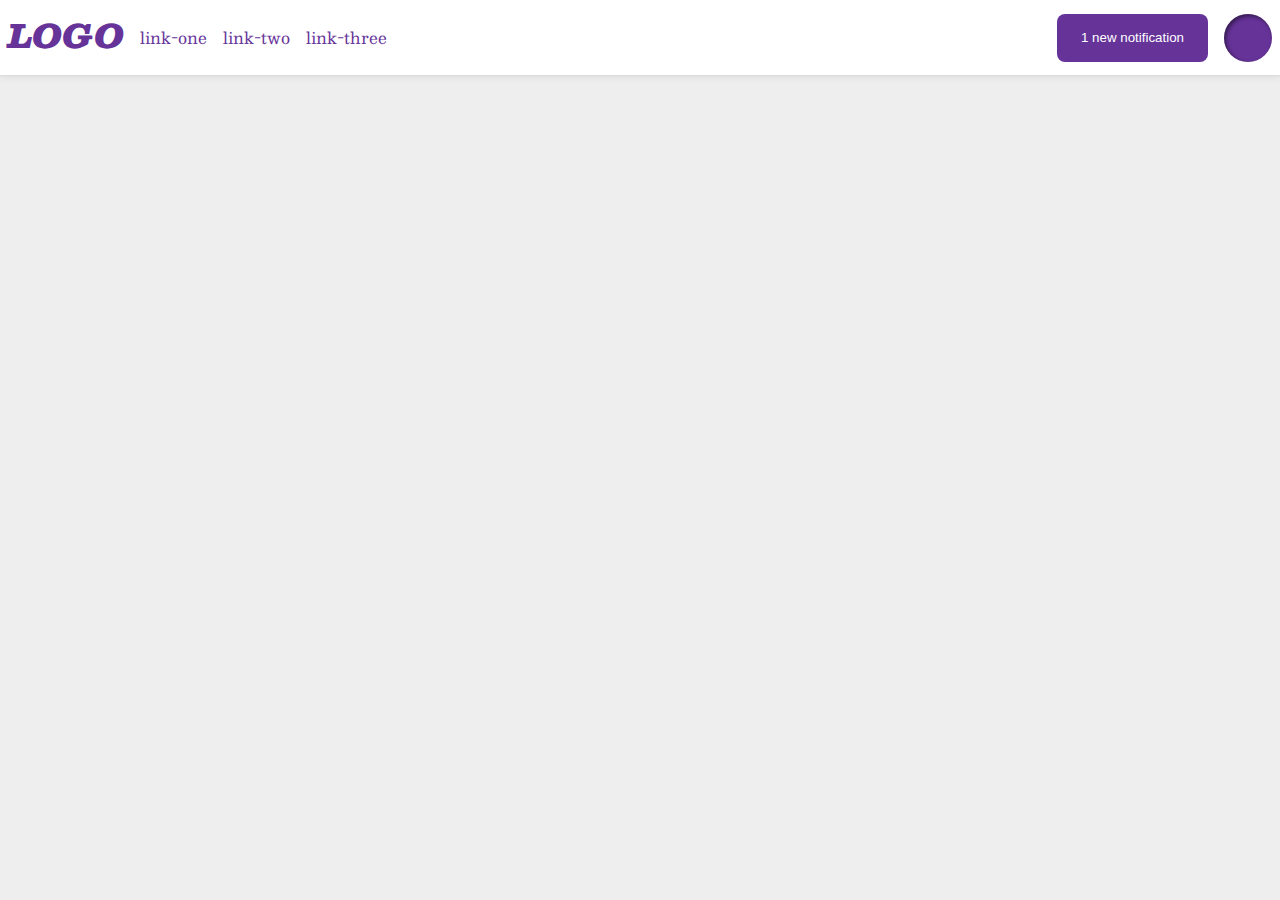
<file: flex/03-flex-header-2/index.html>
<!DOCTYPE html>
<html lang="en">
  <head>
    <meta charset="UTF-8">
    <meta http-equiv="X-UA-Compatible" content="IE=edge">
    <meta name="viewport" content="width=device-width, initial-scale=1.0">
    <title>Flex Header 2</title>
    <link rel="stylesheet" href="style.css">
  </head>
  <body>
    
    <div class="header">

      <div class="left-items">
        <div class="logo">
          LOGO
        </div>
        <ul class="links">
          <li><a href="google.com">link-one</a></li>
          <li><a href="google.com">link-two</a></li>
          <li><a href="google.com">link-three</a></li>
        </ul>
      </div>

      <div class="right-items">
        <button class="notifications">
          1 new notification
        </button>
        <div class="profile-image"></div>
      </div>

    </div>
  </body>
</html>
</file>
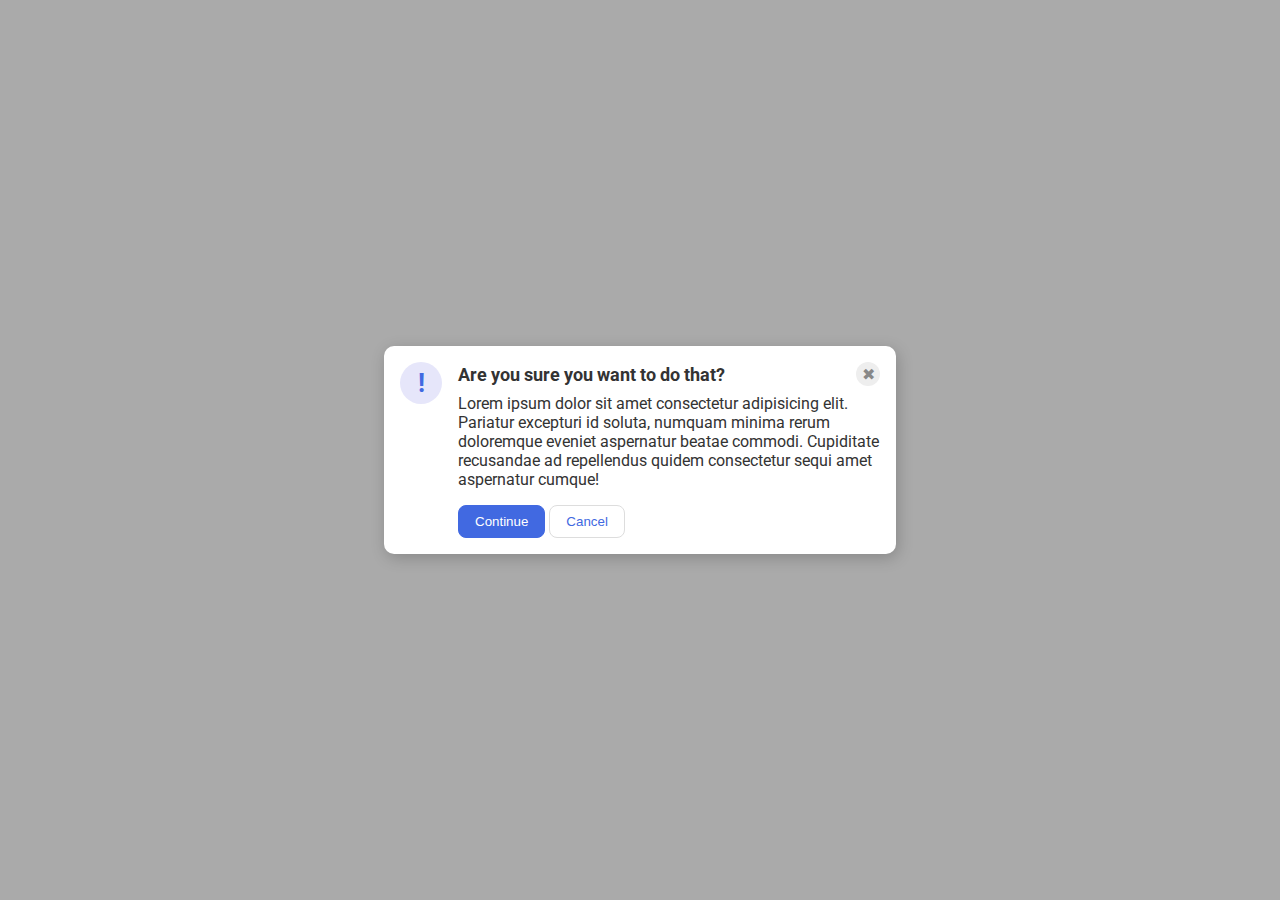
<file: flex/05-flex-modal/index.html>
<!DOCTYPE html>
<html lang="en">
  <head>
    <meta charset="UTF-8">
    <meta http-equiv="X-UA-Compatible" content="IE=edge">
    <meta name="viewport" content="width=device-width, initial-scale=1.0">
    <link rel="stylesheet" href="style.css">
    <title>Modal</title>
  </head>
  <body>
    <div class="modal">
      
      <div class="icon">!</div>

      <div class="A">
        <div class="header">Are you sure you want to do that?
          <div class="close-button">✖</div>
        </div>
        
        <div class="text">Lorem ipsum dolor sit amet consectetur adipisicing elit. Pariatur excepturi id soluta, numquam minima rerum doloremque eveniet aspernatur beatae commodi. Cupiditate recusandae ad repellendus quidem consectetur sequi amet aspernatur cumque!</div>

        <button class="continue">Continue</button>
        <button class="cancel">Cancel</button>
      </div>
        


    </div>
  </body>
</html>
</file>
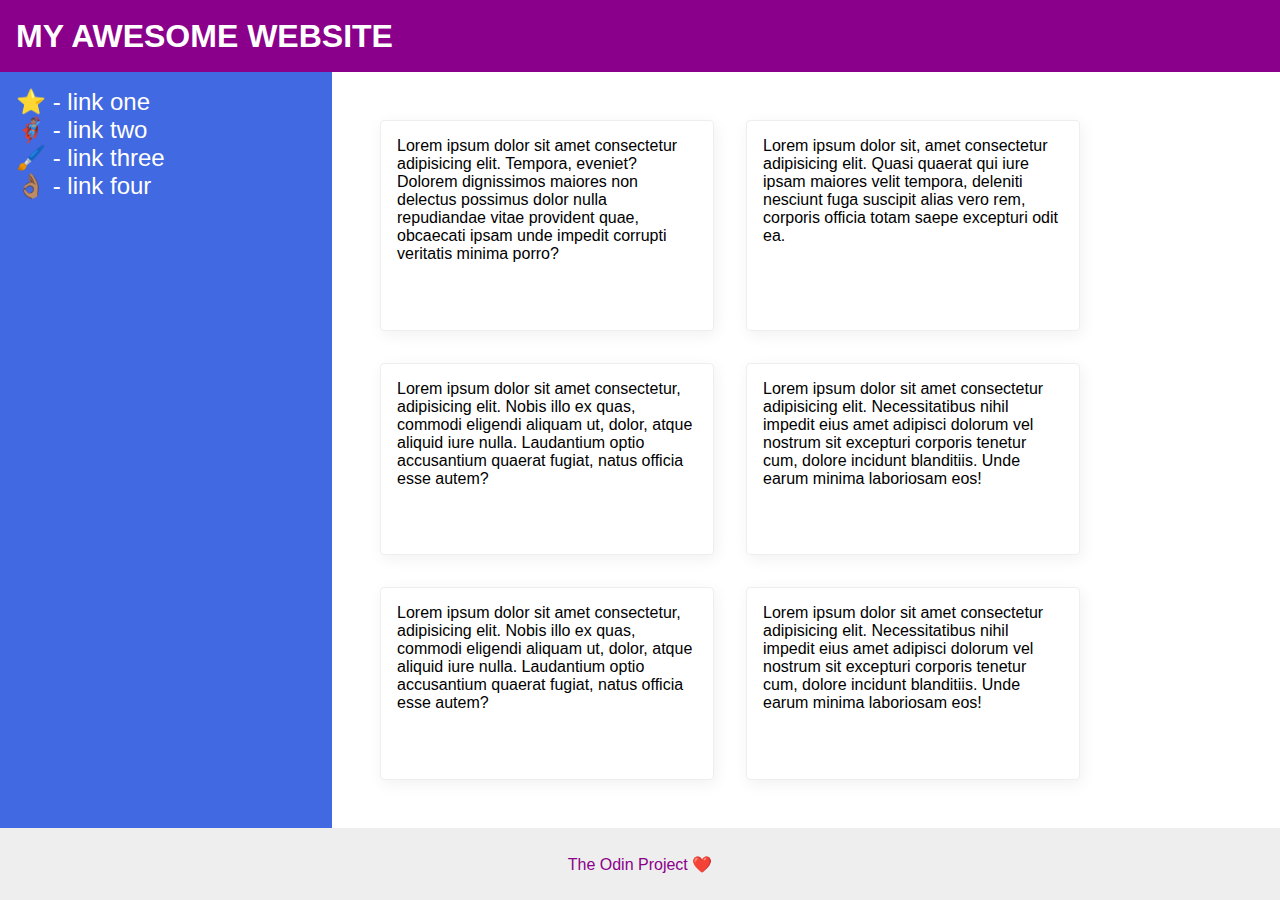
<file: flex/07-flex-layout-2/index.html>
<!DOCTYPE html>
<html lang="en">
  <head>
    <meta charset="UTF-8">
    <meta http-equiv="X-UA-Compatible" content="IE=edge">
    <meta name="viewport" content="width=device-width, initial-scale=1.0">
    <title>The Holy Grail</title>
    <link rel="stylesheet" href="style.css">
  </head>
  <body>
    <div class="header">
      MY AWESOME WEBSITE
    </div>
    


    <div class="content">
      
      <div class="sidebar">
        <ul>
          <li><a href="#">⭐ - link one</a></li>
          <li><a href="#">🦸🏽‍♂️ - link two</a></li>
          <li><a href="#">🖌️ - link three</a></li>
          <li><a href="#">👌🏽 - link four</a></li>
        </ul>
      </div>

      <div class="main">
        <div class="card">Lorem ipsum dolor sit amet consectetur adipisicing elit. Tempora, eveniet? Dolorem dignissimos maiores non delectus possimus dolor nulla repudiandae vitae provident quae, obcaecati ipsam unde impedit corrupti veritatis minima porro?</div>
        <div class="card">Lorem ipsum dolor sit, amet consectetur adipisicing elit. Quasi quaerat qui iure ipsam maiores velit tempora, deleniti nesciunt fuga suscipit alias vero rem, corporis officia totam saepe excepturi odit ea.</div>
        <div class="card">Lorem ipsum dolor sit amet consectetur, adipisicing elit. Nobis illo ex quas, commodi eligendi aliquam ut, dolor, atque aliquid iure nulla. Laudantium optio accusantium quaerat fugiat, natus officia esse autem?</div>
        <div class="card">Lorem ipsum dolor sit amet consectetur adipisicing elit. Necessitatibus nihil impedit eius amet adipisci dolorum vel nostrum sit excepturi corporis tenetur cum, dolore incidunt blanditiis. Unde earum minima laboriosam eos!</div>
        <div class="card">Lorem ipsum dolor sit amet consectetur, adipisicing elit. Nobis illo ex quas, commodi eligendi aliquam ut, dolor, atque aliquid iure nulla. Laudantium optio accusantium quaerat fugiat, natus officia esse autem?</div>
        <div class="card">Lorem ipsum dolor sit amet consectetur adipisicing elit. Necessitatibus nihil impedit eius amet adipisci dolorum vel nostrum sit excepturi corporis tenetur cum, dolore incidunt blanditiis. Unde earum minima laboriosam eos!</div>
      </div>
    </div>
    
    <div class="footer">
      The Odin Project ❤️
    </div>
  </body>
</html>
</file>
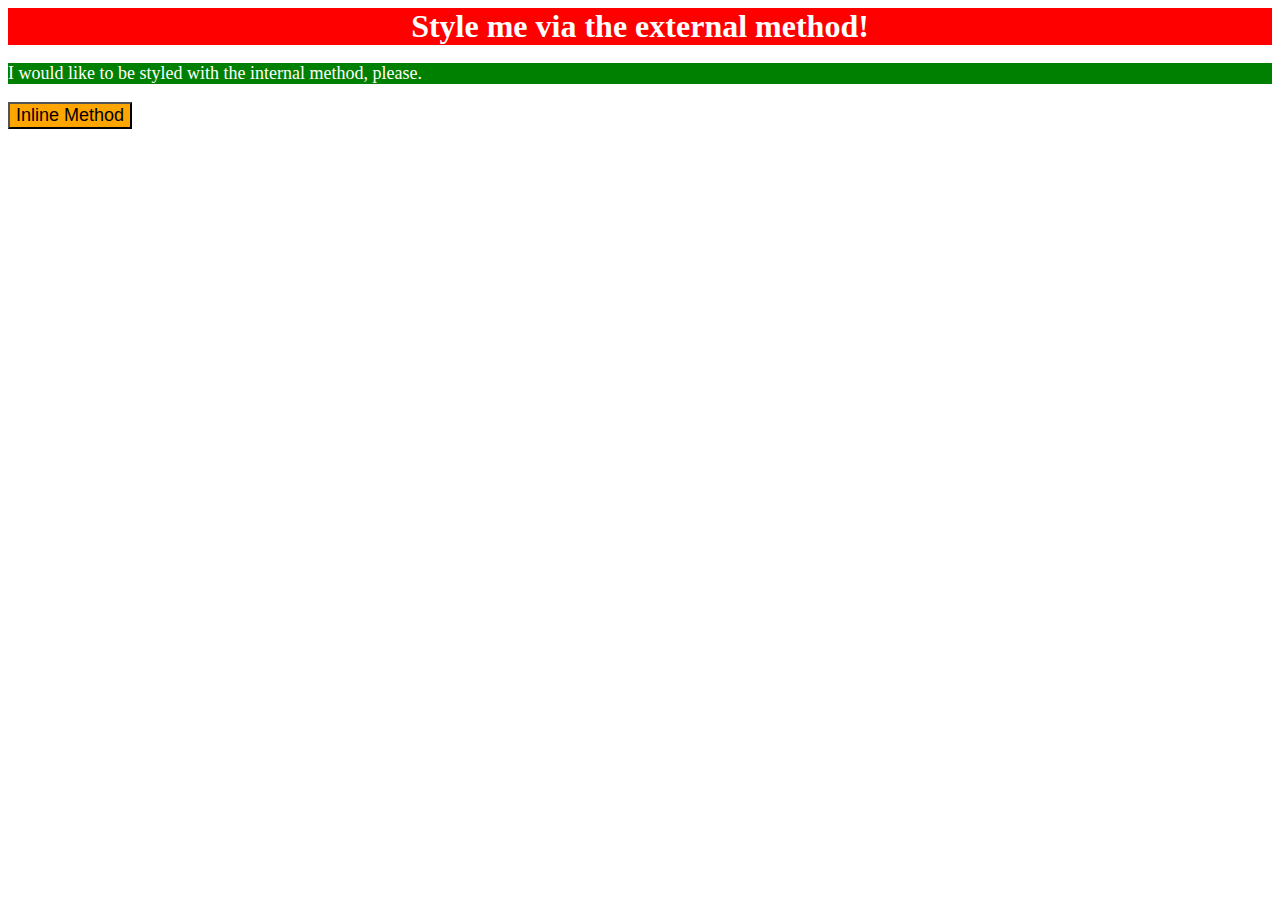
<file: foundations/01-css-methods/index.html>
<!DOCTYPE html>

<html lang="en">

  <head>
    <meta charset="UTF-8">
    <meta http-equiv="X-UA-Compatible" content="IE=edge">
    <meta name="viewport" content="width=device-width, initial-scale=1.0">
    <title>Methods for Adding CSS</title>
    <link rel="stylesheet" href="styles.css">
    <style>

      p {
        background-color: green;
        color:white;
        font-size: 18px;
      }

    </style>

  </head>

  <body>

    <div>Style me via the external method!</div>

    <p>I would like to be styled with the internal method, please.</p>

    <button style="background-color: orange;font-size: 18px;">Inline Method</button>

  </body>

</html>
</file>
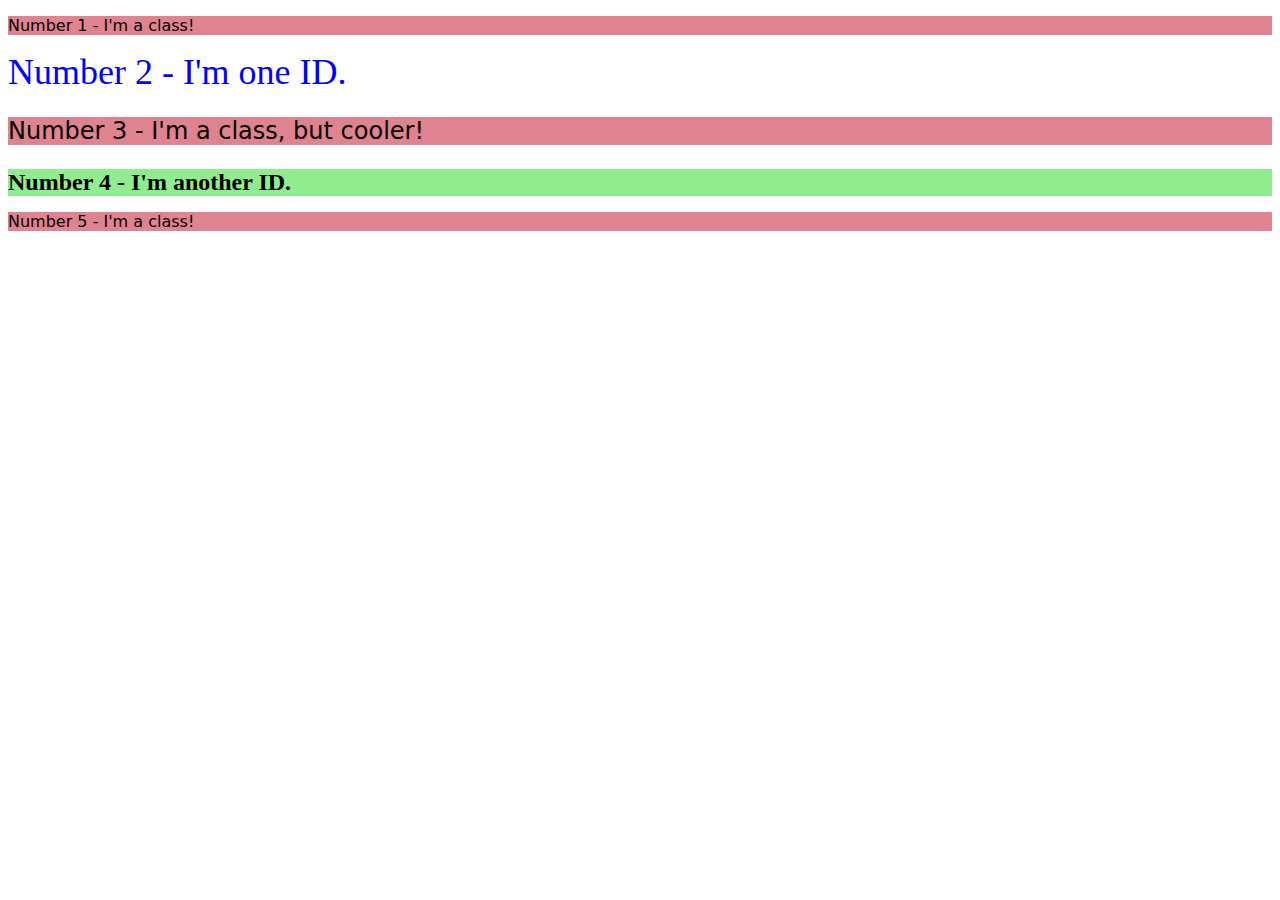
<file: foundations/02-class-id-selectors/index.html>
<!DOCTYPE html>
<html lang="en">
  <head>
    <meta charset="UTF-8">
    <meta http-equiv="X-UA-Compatible" content="IE=edge">
    <meta name="viewport" content="width=device-width, initial-scale=1.0">
    <title>Class and ID Selectors</title>
    <link rel="stylesheet" href="style.css">
  </head>
  <body>
    <p class="odd">Number 1 - I'm a class!</p>
    <div id="two">Number 2 - I'm one ID.</div>
    <p class="odd oddly-cool">Number 3 - I'm a class, but cooler!</p>
    <div id="four">Number 4 - I'm another ID.</div>
    <p class="odd">Number 5 - I'm a class!</p>
  </body>
</html>
</file>
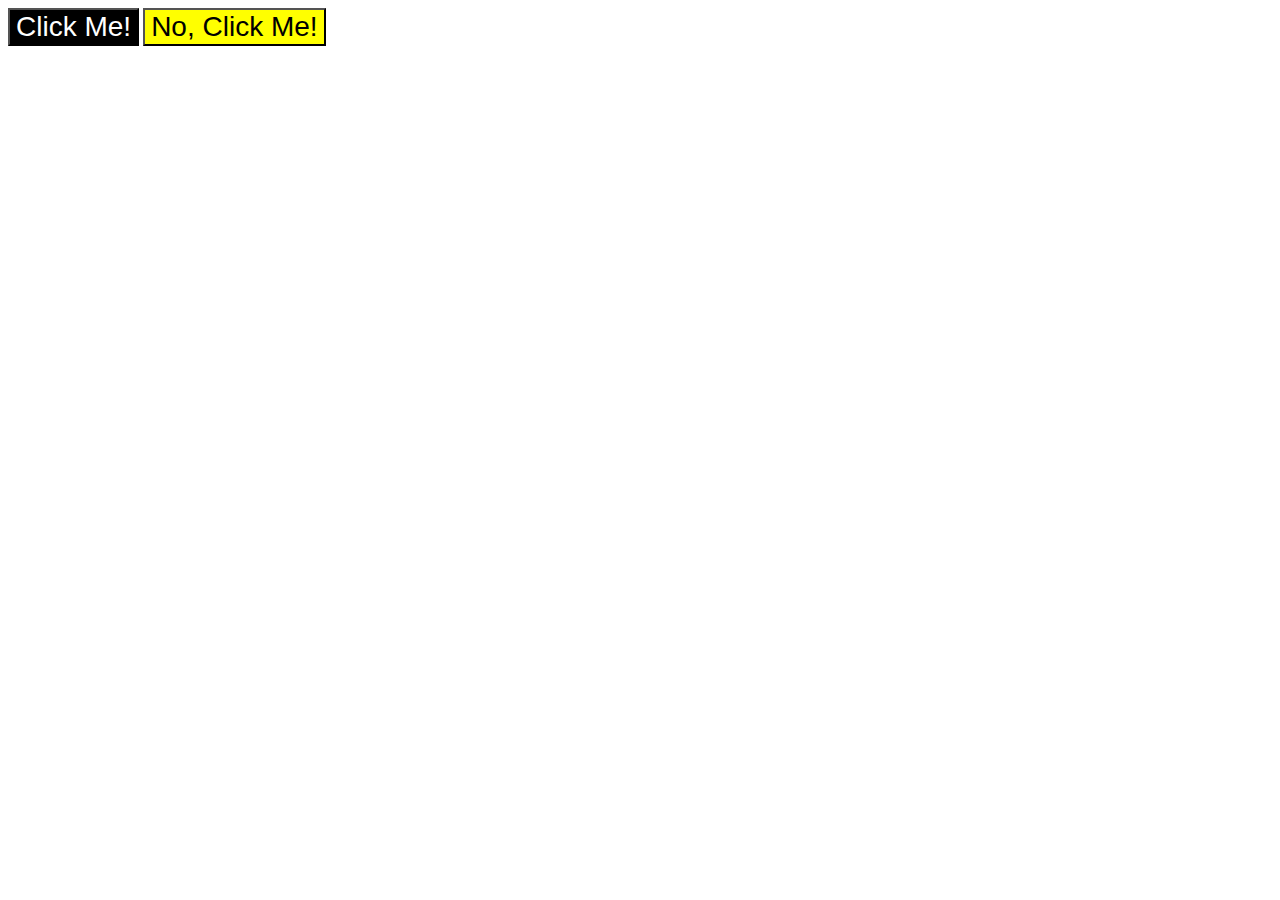
<file: foundations/03-grouping-selectors/index.html>
<!DOCTYPE html>
<html lang="en">
  <head>
    <meta charset="UTF-8">
    <meta http-equiv="X-UA-Compatible" content="IE=edge">
    <meta name="viewport" content="width=device-width, initial-scale=1.0">
    <title>Grouping Selectors</title>
    <link rel="stylesheet" href="style.css">
  </head>
  <body>
    <button class="first">Click Me!</button>
    <button class="second">No, Click Me!</button>
  </body>
</html>
</file>
<file: flex/03-flex-header-2/style.css>
/* this is some magical font-importing.  
you'll learn about it later. */
@import url('https://fonts.googleapis.com/css2?family=Besley:ital,wght@0,400;1,900&display=swap');

body {
  margin: 0;
  background: #eee;
  font-family: Besley, serif;
}

.header {
  background: white;
  border-bottom: 1px solid #ddd;
  box-shadow: 0 0 8px rgba(0,0,0,.1);
  display: flex;
  justify-content: space-between;
  align-items: center;
  padding: 8px;

}

.profile-image {
  background: rebeccapurple;
  box-shadow: inset 2px 2px 4px rgba(0,0,0,.5);
  border-radius: 50%;
  width: 48px;
  height: 48px;
}

.logo {
  color: rebeccapurple;
  font-size: 32px;
  font-weight: 900;
  font-style: italic;
}

button {
  border: none;
  border-radius: 8px;
  background: rebeccapurple;
  color: white;
  padding: 8px 24px;
}

a {
  /* this removes the line under our links */
  text-decoration: none;
  color: rebeccapurple;
}

ul {
  list-style-type: none;
  display: flex;
  padding: 0;
  gap: 16px;

}

.left-items, .right-items {
  display: flex;  
  gap: 16px;
}
</file>
<file: flex/05-flex-modal/style.css>
@import url('https://fonts.googleapis.com/css2?family=Roboto:wght@400;700&display=swap');

html, body {
  height: 100%;
}

body {
  font-family: Roboto, sans-serif;
  margin: 0;
  background: #aaa;
  color: #333;
  /* I'll give you this one for free lol */
  display: flex;
  align-items: center;
  justify-content: center;
}

.modal {
  background: white;
  width: 480px;
  border-radius: 10px;
  box-shadow: 2px 4px 16px rgba(0,0,0,.2);
  padding: 16px;
  display: flex;
  gap: 16px;

  
}

.icon {
  color: royalblue;
  font-size: 26px;
  font-weight: 700;
  background: lavender;
  /* min-width: 42px;   this is what I had used originally to stop icon from being smashed */
  width: 42px;
  height: 42px;
  border-radius: 50%;
  display: flex;
  align-items: center;
  justify-content: center;
  flex-shrink: 0;
}

.close-button {
  background: #eee;
  border-radius: 50%;
  color: #888;
  font-weight: 400;
  font-size: 16px;
  height: 24px;
  width: 24px;
  display: flex;
  align-items: center;
  justify-content: center;
}

button {
  padding: 8px 16px;
  border-radius: 8px;
}

button.continue {
  background: royalblue;
  border: 1px solid royalblue;
  color: white;
}

button.cancel {
  background: white;
  border: 1px solid #ddd;
  color: royalblue;
}

.header {
  display: flex;
  justify-content: space-between;
  align-items: center;
  font-weight: bold;
  font-size: 18px;
  margin-bottom: 8px;
}

.text {
  margin-bottom: 16px;
}
</file>
<file: flex/07-flex-layout-2/style.css>
body {
  font-family: -apple-system, BlinkMacSystemFont, 'Segoe UI', Roboto, Oxygen, Ubuntu, Cantarell, 'Open Sans', 'Helvetica Neue', sans-serif;
  margin: 0;
  min-height: 100vh;

  display: flex;
  flex-direction: column;
}

.header {
  height: 72px;
  background: darkmagenta;
  color: white;

  display: flex;
  align-items: center;
  font-size: 32px;
  font-weight: 900;
  padding-left: 16px; /*Solution has padding: 0 16px*/

}

.footer {
  height: 72px;
  background: #eee;
  color: darkmagenta;

  display: flex;
  justify-content: center;
  align-items: center;
}

.sidebar {
  width: 300px; /*I had used min-width: 300px instead of flex-shrink: 0 as per Solution. Same result*/
  background: royalblue;
  
  flex-shrink: 0;
  padding: 16px;
}

.card {
  border: 1px solid #eee;
  box-shadow: 2px 4px 16px rgba(0,0,0,.06);
  border-radius: 4px;

  padding: 16px;
  margin: 16px; /*I had used gap: 16px instead of margin: 16px in the .card class as per solution. Seemed to give same result*/
  width: 300px /*I played with this idea but couldn't make it work*/
}

.content {
  display: flex;
  flex: 1;
}

a {
  text-decoration: none;
  color: white;
  font-size: 24px;

}

ul  {
  list-style-type: none;
  padding: 0px;
  margin: 0;
}

.main {
  display: flex;
  flex-wrap: wrap;
  /*gap: 16px; /*I had used gap: 16px instead of margin: 16px in the .card class as per solution. Seemed to give same result*/
  padding: 32px;
}
</file>
<file: foundations/01-css-methods/styles.css>
div {
  background-color: red;
  color:white;
  font-size: 32px;
  text-align: center;
  font-weight: bold;
}
</file>
<file: foundations/02-class-id-selectors/style.css>
.odd {
  background-color: #e08391;
  font-family: "Verdana", "DejaVu Sans", sans-serif;
}

.oddly-cool {
  font-size: 24px;
}

#two {
  color: hsl(240, 100%, 50%);
  font-size: 36px;
}

#four {
  background-color: rgb(143, 237, 143);
  font-size: 24px;
  font-weight: bold;
}
</file>
<file: foundations/03-grouping-selectors/style.css>
.first,
.second {
  font-size: 28px;
  font-family: Helvetica, "Times New Roman", sans-serif;
}

.first {
  background-color: black;
  color: white;
}

.second {
  background-color: yellow;
}
</file>
